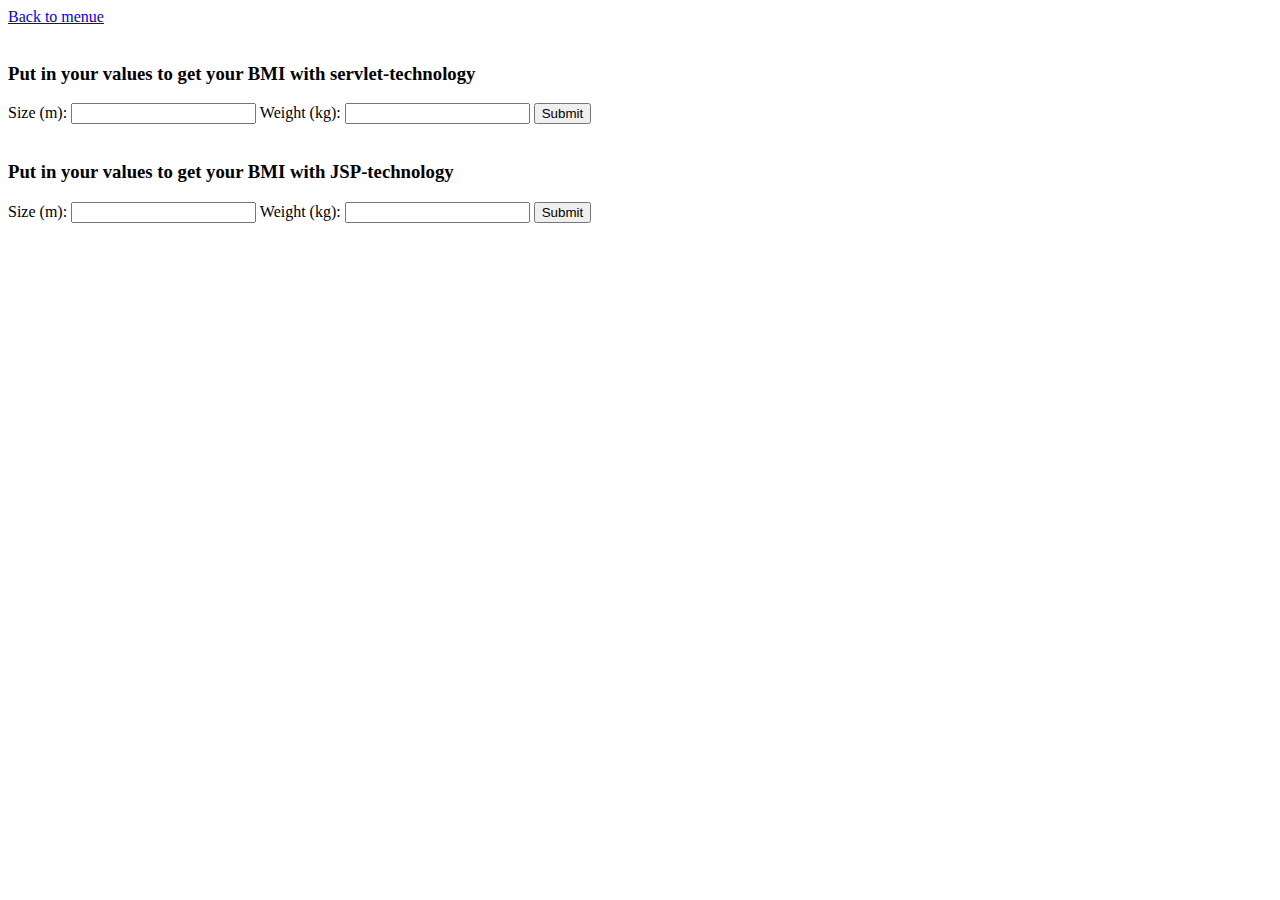
<file: WTServlets/web/Ue05/bmi.html>
<!DOCTYPE html>
<!--
To change this license header, choose License Headers in Project Properties.
To change this template file, choose Tools | Templates
and open the template in the editor.
-->
<html>
    <head>
        <title>BMI</title>
        <meta charset="UTF-8">
        <meta name="viewport" content="width=device-width, initial-scale=1.0">
    </head>
    <body>
        <a href="http://localhost:8080/WTServlets/index.html">Back to menue</a><br><br>
        <div>
            <h3>Put in your values to get your BMI with servlet-technology</h3>
            <form action="http://localhost:8080/WTServlets/bmi" method="GET">
                Size (m): <input type="text" name="sizeServlet">
                Weight (kg): <input type="text" name="weightServlet">
                <input type="submit" name="submitServlet" value="Submit">
            </form>
            
            <br>
            
            <h3>Put in your values to get your BMI with JSP-technology</h3>
            <form action="./bmi.jsp" method="GET">
                Size (m): <input type="text" name="sizeJSP">
                Weight (kg): <input type="text" name="weightJSP">
                <input type="submit" name="submitJSP" value="Submit">
            </form>
        </div>
    </body>
</html>
</file>
